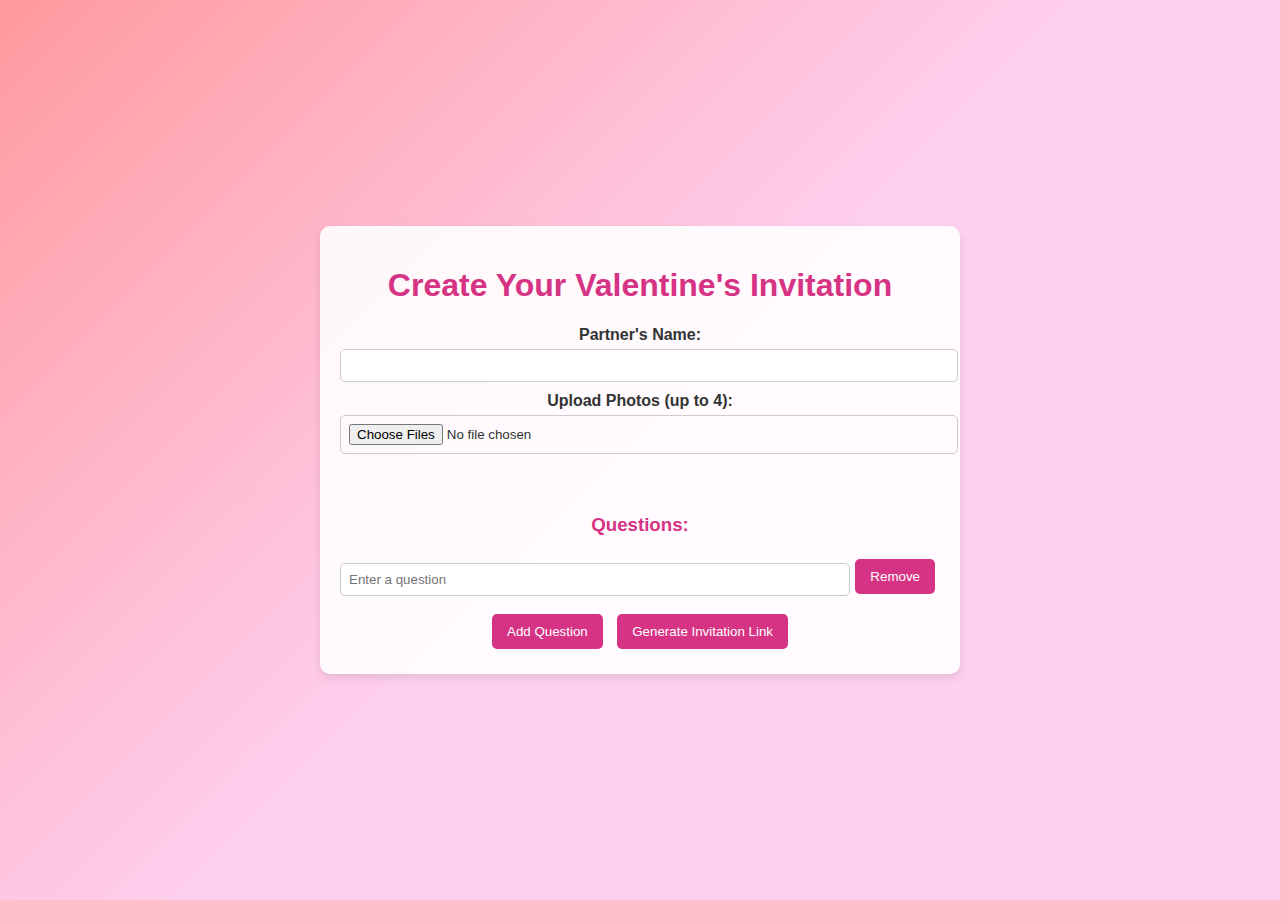
<file: index.html>
<!DOCTYPE html>
<html lang="en">
<head>
    <meta charset="UTF-8">
    <meta name="viewport" content="width=device-width, initial-scale=1.0">
    <title>Create Valentine's Invitation</title>
    <link rel="stylesheet" href="styles.css">
    <link rel="icon" type="image/svg+xml" href="favicon.svg">
</head>
<body>
    <div class="container">
        <h1>Create Your Valentine's Invitation</h1>
        <form id="invitationForm">
            <label for="partnerName">Partner's Name:</label>
            <input type="text" id="partnerName" required>

            <label for="photosInput">Upload Photos (up to 4):</label>
            <input type="file" id="photosInput" accept="image/*" multiple required>
            <div id="photoPreview" class="photos-grid" aria-live="polite"></div>

            <div id="questionsContainer">
                <h3>Questions:</h3>
                <div class="question-item">
                    <input type="text" class="question" placeholder="Enter a question" required>
                    <button type="button" class="remove-question">Remove</button>
                </div>
            </div>
            <button type="button" id="addQuestion">Add Question</button>

            <button type="submit">Generate Invitation Link</button>
        </form>
        <div id="linkOutput" style="display: none;">
            <p>Share this link with your partner:</p>
            <input type="text" id="invitationLink" readonly>
            <button id="copyLink">Copy Link</button>
        </div>
    </div>
    <script src="script.js"></script>
</body>
</html></content>
<!-- <parameter name="filePath">e:\Develop\App\Valentines\index.html -->
</file>
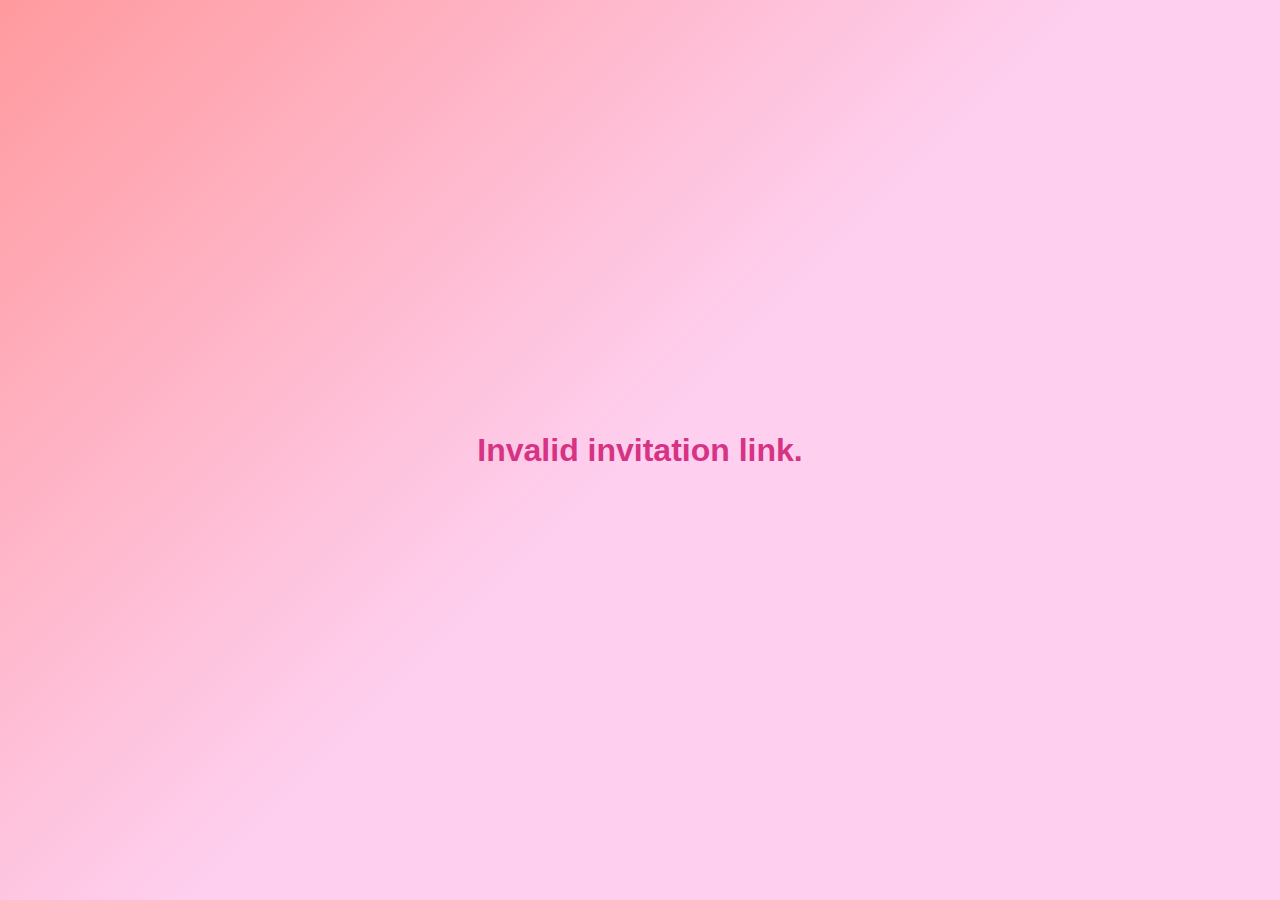
<file: invite.html>
<!DOCTYPE html>
<html lang="en">
<head>
    <meta charset="UTF-8">
    <meta name="viewport" content="width=device-width, initial-scale=1.0">
    <title>Valentine's Invitation</title>
    <link rel="stylesheet" href="styles.css">
    <link rel="icon" type="image/svg+xml" href="favicon.svg">
</head>
<body>
    <div class="container">
        <div id="greetingPage" class="page">
            <h1>Happy Valentine's Day, <span id="partnerNameDisplay"></span>!</h1>
            <p>You've received a special invitation. Click next to begin.</p>
            <button id="nextToQuestions">Next</button>
        </div>
        <div id="questionPage" class="page" style="display: none;">
            <h2 id="questionText"></h2>
            <div class="buttons-wrapper">
                <button id="yesButton">Yes</button>
                <button id="noButton">No</button>
            </div>
        </div>
        <div id="finalPage" class="page" style="display: none;">
            <h1>Will you be my Valentine?</h1>
            <p id="finalMessage">A special message for you.</p>
            <div id="photosGrid" class="photos-grid"></div>
        </div>
    </div>
    <script src="invite.js"></script>
</body>
</html></content>
<!-- <parameter name="filePath">e:\Develop\App\Valentines\invite.html -->
</file>
<file: styles.css>
body {
    font-family: 'Arial', sans-serif;
    background: linear-gradient(135deg, #ff9a9e, #fecfef, #fecfef);
    color: #333;
    margin: 0;
    padding: 0;
    display: flex;
    justify-content: center;
    align-items: center;
    min-height: 100vh;
}

.container {
    background: rgba(255, 255, 255, 0.9);
    padding: 20px;
    border-radius: 10px;
    box-shadow: 0 4px 8px rgba(0, 0, 0, 0.1);
    max-width: 600px;
    width: 100%;
    text-align: center;
}

h1, h2, h3 {
    color: #d63384;
}

label {
    display: block;
    margin-top: 10px;
    font-weight: bold;
}

input[type="text"], input[type="file"] {
    width: 100%;
    padding: 8px;
    margin-top: 5px;
    border: 1px solid #ccc;
    border-radius: 5px;
}

.question-item {
    display: flex;
    align-items: center;
    margin-bottom: 10px;
}

.question {
    flex: 1;
    padding: 8px;
    border: 1px solid #ccc;
    border-radius: 5px;
}

button {
    background: #d63384;
    color: white;
    border: none;
    padding: 10px 15px;
    border-radius: 5px;
    cursor: pointer;
    margin: 5px;
    transition: background 0.3s;
}

button:hover {
    background: #b02a5d;
}

#noButton {
    position: relative;
}

.page {
    display: block;
    position: relative;
}

.photos-grid {
    display: grid;
    grid-template-columns: repeat(auto-fit, minmax(150px, 1fr));
    gap: 15px;
    margin: 30px 0;
    position: relative;
    z-index: 1;
}

.floating-photo {
    width: 150px;
    height: 150px;
    object-fit: cover;
    border-radius: 10px;
    box-shadow: 0 5px 15px rgba(0, 0, 0, 0.2);
    opacity: 0.9;
    cursor: pointer;
    transition: transform 0.3s ease;
}

.floating-photo:hover {
    opacity: 1;
    transform: scale(1.05);
}

.floating-photo-1 { animation: float1 4s ease-in-out infinite; }
.floating-photo-2 { animation: float2 4.5s ease-in-out infinite; }
.floating-photo-3 { animation: float3 5s ease-in-out infinite; }
.floating-photo-4 { animation: float4 4.2s ease-in-out infinite; }

@keyframes float1 {
    0%, 100% { transform: translateY(0px) rotate(2deg); }
    50% { transform: translateY(-15px) rotate(-2deg); }
}

@keyframes float2 {
    0%, 100% { transform: translateY(-8px) rotate(-1deg); }
    50% { transform: translateY(8px) rotate(1deg); }
}

@keyframes float3 {
    0%, 100% { transform: translateY(0px) rotate(-2deg); }
    50% { transform: translateY(-12px) rotate(2deg); }
}

@keyframes float4 {
    0%, 100% { transform: translateY(-5px) rotate(1deg); }
    50% { transform: translateY(10px) rotate(-1deg); }
}

.photo-item {
    display: flex;
    align-items: center;
    margin-bottom: 10px;
    gap: 10px;
}

.photo-input {
    flex: 1;
}

.remove-photo {
    padding: 8px 12px;
    font-size: 12px;
}

#addPhoto {
    margin-top: 10px;
}

/* Preview thumbnails for index upload */
#photoPreview .preview-thumb {
    width: 80px;
    height: 80px;
    object-fit: cover;
    border-radius: 8px;
    box-shadow: 0 4px 8px rgba(0,0,0,0.12);
    margin: 4px;
}

@media (prefers-reduced-motion: reduce) {
    .floating-photo-1,
    .floating-photo-2,
    .floating-photo-3,
    .floating-photo-4 {
        animation: none;
    }
    #noButton {
        transition: none;
    }
}
</file>
